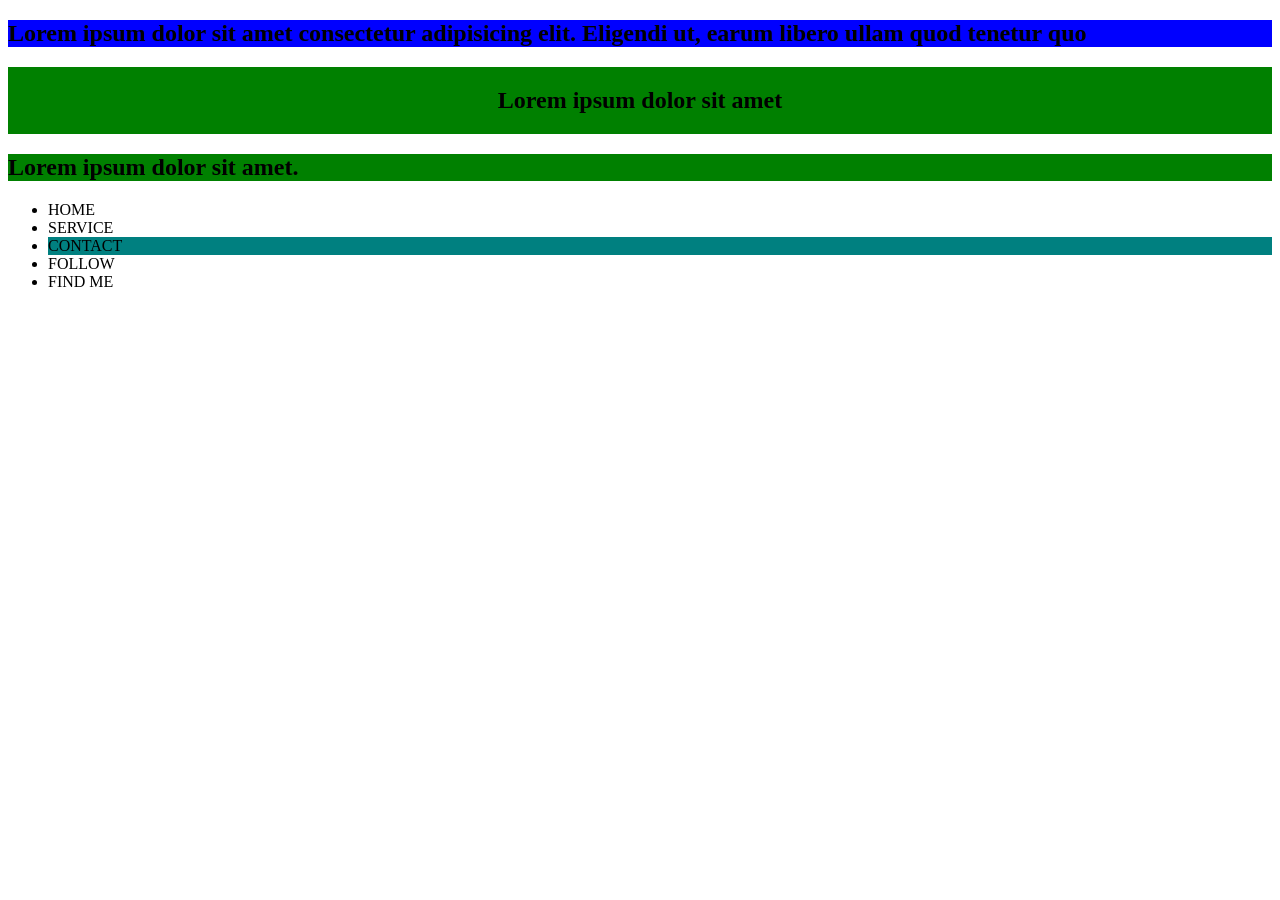
<file: index.html>
<!DOCTYPE html>
<html lang="en">

<head>
    <meta charset="UTF-8">
    <meta http-equiv="X-UA-Compatible" content="IE=edge">
    <meta name="viewport" content="width=device-width, initial-scale=1.0">
    <link rel="stylesheet" href="style.css">
    <title>css selector</title>
</head>

<body>
    <h2>Lorem ipsum dolor sit amet consectetur adipisicing elit. Eligendi ut, earum libero ullam quod tenetur quo </h2>
    <h2 class="h2 h21" id="h2">Lorem ipsum dolor sit amet </h2>
    <h2 id="h2">Lorem ipsum dolor sit amet.</h2>
    <div>
        <ul>
            <li><a href="">home</a></li>
            <li><a href="">service</a></li>
            <li><a href="">contact</a></li>
            <li><a href="">follow</a></li>
            <li><a href="">find me</a></li>
        </ul>
    </div>
</body>

</html>
</file>
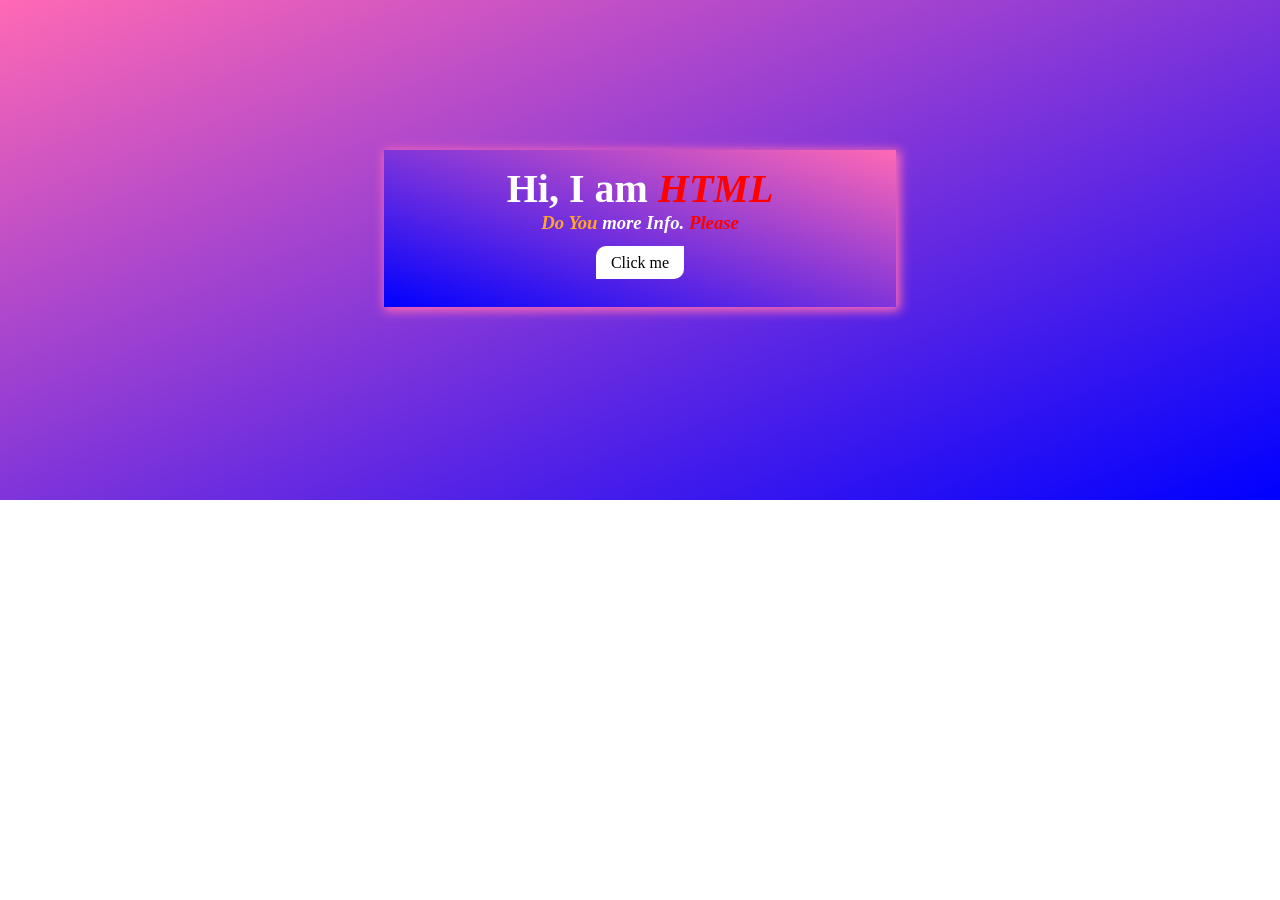
<file: 2nd/index.html>
<!DOCTYPE html>
<html lang="en">

<head>
    <meta charset="UTF-8">
    <meta http-equiv="X-UA-Compatible" content="IE=edge">
    <meta name="viewport" content="width=device-width, initial-scale=1.0">
    <link rel="stylesheet" href="style.css">
    <title>Class selector</title>
</head>

<body>
    <div class="containe">
        <div class="header">
            <div class="text-he">
                <div class="display-text">
                    <h2> Hi, I am </h2>
                    <h3>more Info. </h3>
                    <a href="#">Click me</a>
                </div>
            </div>
        </div>
    </div>
</body>

</html>
</file>
<file: style.css>
h2 {
    background-color: blue;
}

.h2 {
    background-color: red;
    color: white;
}

#h2 {
    background-color: green;
    color: black;
}

#h23 {
    font-style: italic;
}


/* #h21 {
    color: white;
    text-align: center;
} */

.h21 {
    text-align: center;
    padding: 20px 0px;
}

div ul li a {
    text-transform: uppercase;
}

body a {
    color: black;
    text-decoration: none;
}

body div {
    font-family: cursive;
}


/* ul li:nth-child(even) {
    background-color: red;
}

ul li:nth-child(odd) {
    background-color: green;
} */

ul li:nth-child(3) {
    background-color: teal;
}

ul li a:hover {
    background: gray;
}

ul li a:active {
    color: red;
}

ul li a:focus {
    font-size: 20px;
    /* color: aqua; */
}
</file>
<file: 2nd/style.css>
* {
    margin: 0;
    padding: 0;
}

.containe {
    width: 100%;
    height: 500px;
}

.header {
    width: 100%;
    height: 100%;
    background-image: linear-gradient(to top left, blue, hotpink);
    text-align: center;
}

.text-he {
    /* background-color: #fff; */
    width: 40%;
    height: 100%;
    padding-top: 150px;
    margin: auto;
}

.display-text {
    background-image: linear-gradient(to top right, blue, hotpink);
    /* background-color: blue; */
    color: white;
    padding: 15px 0px 35px 0px;
    box-shadow: 2px 2px 10px 2px hotpink;
}

.display-text h2 {
    font-size: 40px;
}

.display-text h2::after {
    content: 'HTML';
    color: red;
    font-style: italic;
}

.display-text h3 {
    margin-bottom: 20px;
    font-style: italic;
}

.display-text h3::before {
    content: 'Do You ';
    color: rgb(255, 165, 47);
}

.display-text h3::after {
    content: 'Please ';
    color: red;
}

.display-text a {
    color: black;
    text-decoration: none;
    background-color: #fff;
    padding: 8px 15px;
    border-radius: 10px 0px 10px 0px;
}

.display-text a:hover {
    background-color: teal;
}

.display-text a:focus {
    font-size: 18px;
    color: red;
}
</file>
